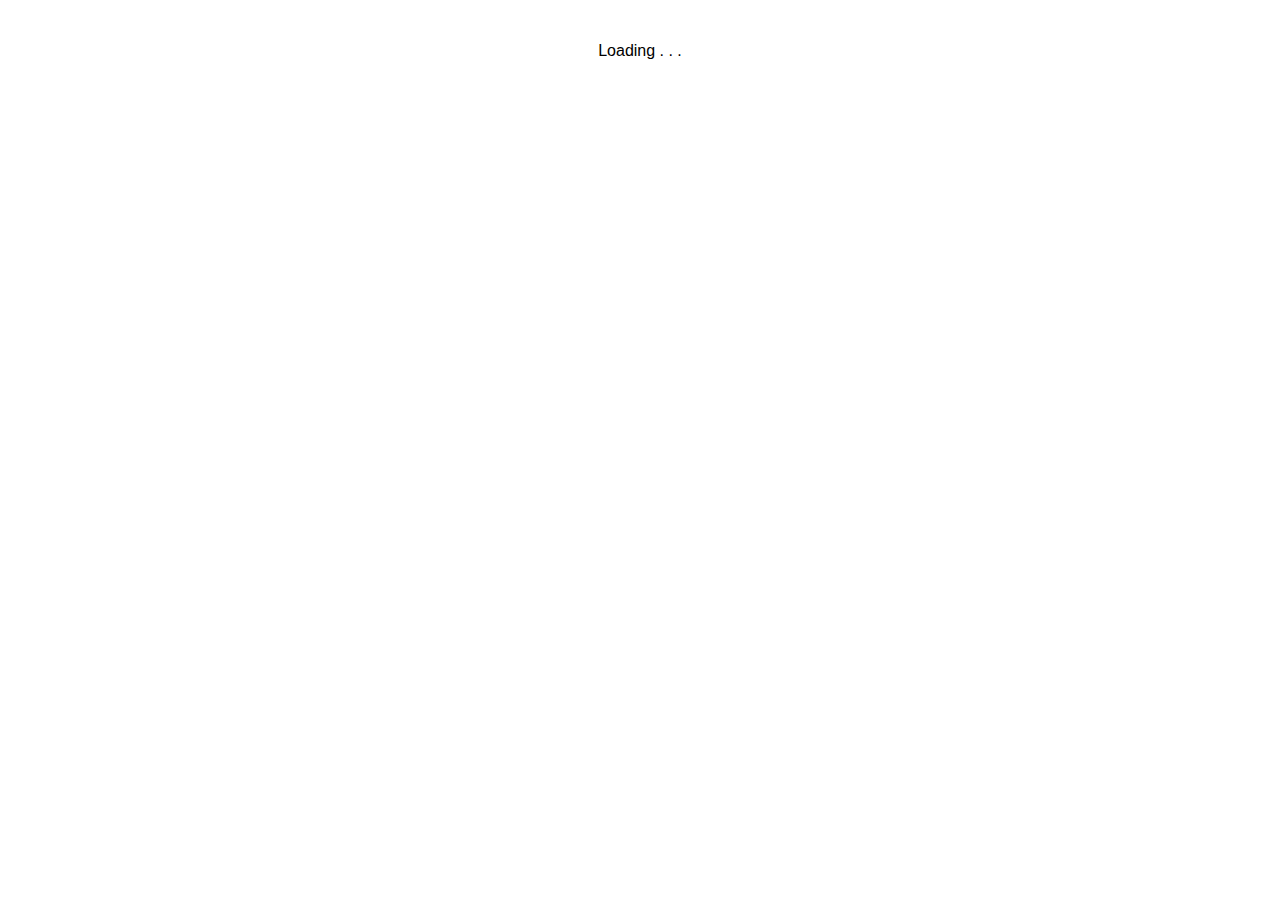
<file: index.html>
<html>

	<head>
		<script src="http://d3js.org/d3.v3.min.js" charset="utf-8"></script>
	    <script src="http://d3js.org/queue.v1.min.js"></script> 

		<!-- Responsive-->
		<meta name="viewport" content="width=device-width, initial-scale=1">

		<!-- CSS -->
		<link rel="stylesheet" type="text/css" href="style.css">

	</head>

<body>

<script type="text/javascript" src="svg.js"></script>
    
<div id="loading">
        </br>
      <p align=center id="loadingtext"> Loading . . .</p>
        </br>
    <div id="tbana"></div>
</div>


<div id="container">

    <!-- Main body -->
<h1>When is the nearest metro departing?</h1>

<div id = "result"></div>


<div id="abouttext">
	<h3 id ="about">About us</h3>
    <p style="display:none;">
    	We are four Digital Data Strategist students from <a href="https://www.hyperisland.com/">Hyper Island</a>,<a href="https://www.linkedin.com/profile/view?id=151809980&trk=spm_pic"> Anna Torstensson</a>, <a href="https://www.linkedin.com/profile/view?id=135422874&authType=NAME_SEARCH&authToken=aj8z&locale=en_US&trk=tyah2&trkInfo=idx%3A1-1-1%2CtarId%3A1414681925488%2Ctas%3Acaroline+th">Caroline Thordenberg</a>, <a href="https://www.linkedin.com/profile/view?id=377121582&authType=NAME_SEARCH&authToken=meIn&locale=en_US&trk=tyah2&trkInfo=idx%3A1-1-1%2CtarId%3A1414681964381%2Ctas%3Achristoffer+teye">Christoffer Teye</a> and <a href="https://www.linkedin.com/profile/view?id=255410486&authType=NAME_SEARCH&authToken=qAmF&trk=prof-connections-name">Ozgur Coban.</a>. For six weeks we worked under the team-name JavaUnicornz, and were briefed to use our ever-evolving digital skills to combine data in order to make Stockholm an even better city to live in. We came up with Commutable, the best companion to Stockholms public transport.</p>
</div>
<script src="//platform.linkedin.com/in.js" type="text/javascript"></script>


<img id="logo" src="logo.svg">
</div>

</body>
		<!-- Javascript -->
		<script type="text/javascript" src="https://ajax.googleapis.com/ajax/libs/jquery/1.8.2/jquery.min.js"></script>
		<script type="text/javascript" src="getstations.js"></script>
				<script type="text/javascript" src="collapse.js"></script>

</html>
</file>
<file: style.css>
body {
	background-color:#FFFFFF;
	background-position: center;
	border: 10px;
}

a {
	text-decoration: none;
	color: black;
background-color: #D6D6D6;
}

#logo {
	position: relative;
	text-align: center;
	position: center;
	margin-top: 25px;
	width: 120px;
}

#abouttext {
	font-size: small;
	padding-left: 25px;
	padding-right: 25px;
}

#container {
	position: relative;
	text-align: center;
	position: center;
	margin-top: 25px;
}

h1 {
	color: black;
	font-family: sans-serif;
	font-weight: lighter;
	font-size: 50px; 
	position: center;
	padding-left: 20px;
	padding-right: 20px;
}

p {color: black;
font-family: sans-serif;
font-weight: lighter;}

li {
text-transform: uppercase; 
font-family: sans-serif;
	color: black;
	list-style-type: none;
	line-height: 150%;
	font-size: small;
}

ul li {
list-style-type: none;
line-height: 150%;
font-size: small;
}

#tbana {
	max-width: 600px;
	margin: auto auto;
	opacity: 0.9;
	overflow: auto;
}

.redact:hover {fill:#FF5664;}
.trainact:hover {fill:#ADAB9D;}
.greenact:hover {fill:#4AC77B;}
.blueact:hover {fill:#4A87E0;}
.redact:hover .redact {fill:#FF5664;}
.trainact:hover .trainact {fill:#ADAB9D;}
.greenact:hover .greenact {fill:#4AC77B;}
.blueact:hover .blueact {fill:#4A87E0;}

.trains {}

#loadingtext {}

.direction1 {}

.direction2 {}

.stationhead {
	    cursor:default;
	    background-color: #E8E8E8;
	}

h2 {
color: black;
font-family: sans-serif;
font-weight: lighter;
padding-top: 15px;
}

h3 {
	text-align: center;
	font-family: 'Shift', sans-serif;
	font-weight: lighter;
	font-size: 13px;
	color: #333314;

}

div.station {
	margin: 10px 25px;
}

.metros {background-color: #E8E8E8;
	padding-bottom: 15px;
}

/* .metros.p {background-color: yellow;}
*/
/* grön line */
.stationhead .line1 {
	width: 55;
	height: 55;
}

/* röd line */
.stationhead .line2 {
	width: 55;
	height: 55;
}

/* blå line */
.stationhead .line3 {
	width: 55;
	height: 55;
}

/* tåg line */
.stationhead .train {
	width: 55;
	height: 55;
}


.line2 div {
		text-decoration: underline; 
		 margin-top: 0px;
    margin-bottom: 10px;
    margin-right: 0px;
    margin-left: 0px;
    text-decoration: underline; color: #C25653; 
}

.line3 div {
	text-decoration: underline; 
	margin-top: 0px;
    margin-bottom: 10px;
    margin-right: 0px;
    margin-left: 0px;
    text-decoration: underline; color: #4884DB; 
}

.line1 div {
	text-decoration: underline; 
	margin-top: 0px;
    margin-bottom: 10px;
    margin-right: 0px;
    margin-left: 0px;
    text-decoration: underline; color: #4AC77B; 
}

.trains div {
	text-decoration: underline; 
	margin-top: 0px;
    margin-bottom: 10px;
    margin-right: 0px;
    margin-left: 0px;
    text-decoration: underline; color: #52504A; 
}
</file>
